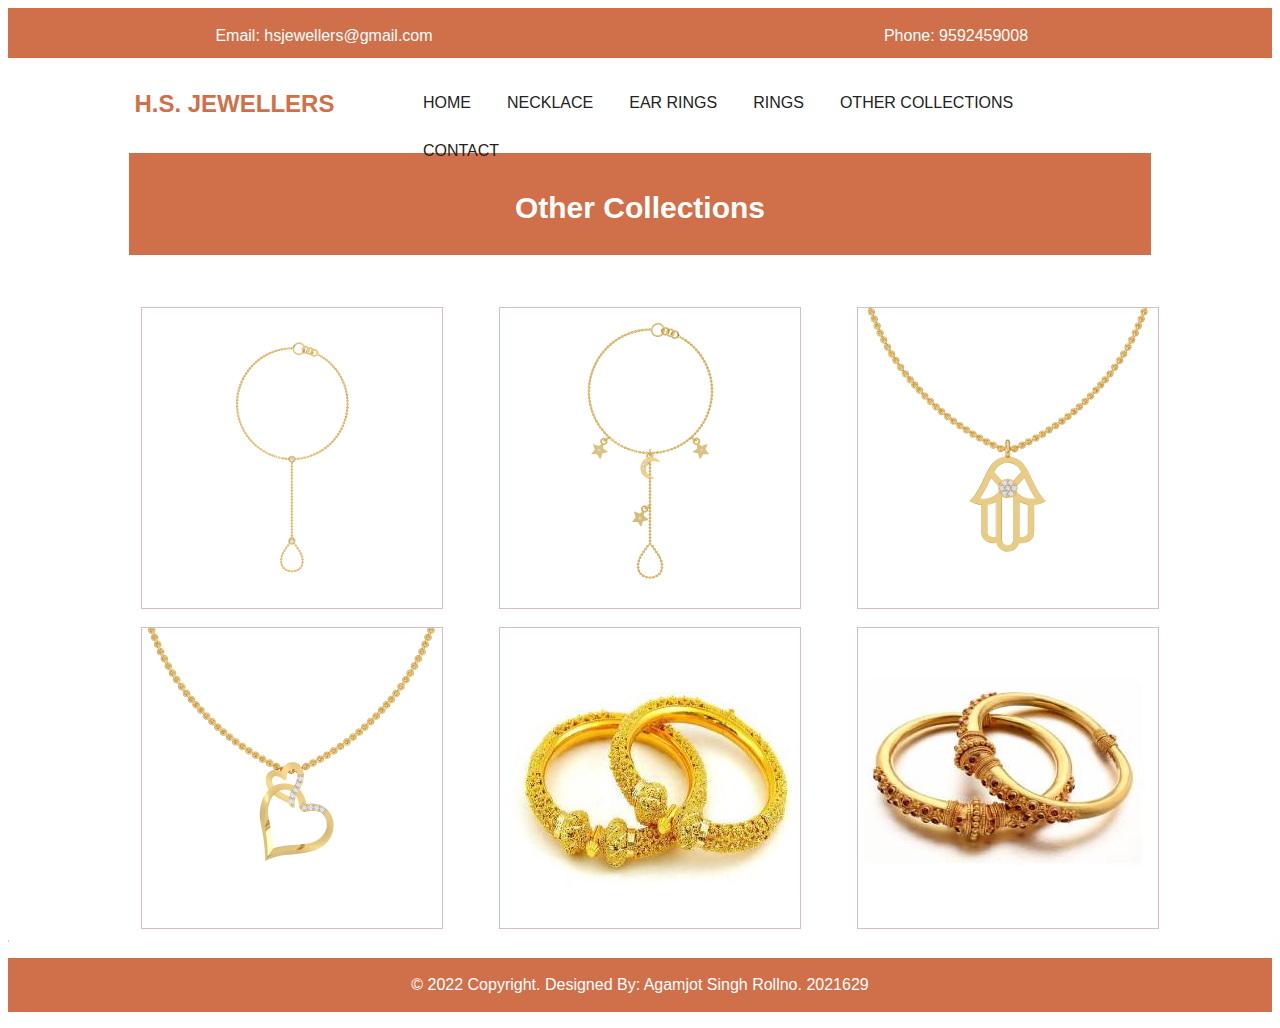
<file: html project/collections.html>
<!DOCTYPE html>
<html>
<head>
  <title>Other Collections</title>

  <link rel="stylesheet" href="style.css">
 
</head>
<body>
<div class="header-top"> 
  <div class="row">
<div class="email pull-left">
  <p>Email: hsjewellers@gmail.com</p>
</div>
<div class="phone pull-right">
  <p>Phone: 9592459008</p>
</div>
</div>
</div>
<div class="header-bottom">
  
  <div class="header-logo">
                                <a href="/H.S.jeweller.github.io/index.html">
                                    <h2>H.S. Jewellers</h2>
                                </a>
                            </div>
                        
                       
                            <div class="mainmenu text-center">
                                <nav>
                                    <ul id="nav">
                                        <li><a href="/H.S.jeweller.github.io/index.html">HOME</a></li>
                                        <li><a href="neclace.html">NECKLACE</a></li>
                                        <li><a href="earrings.html">EAR RINGS</a></li>
                                        <li><a href="rings.html">RINGS</a></li>
                                        <li><a href="collections.html">OTHER COLLECTIONS</a></li>
                                      
                                        <li><a href="contact.html">CONTACT</a></li>
                                    </ul>
                                </nav>
                            </div>
   
</div>

    
<div class="heading">

<h2 class="text-center">Other Collections</h2>
    </div>
   

<div class="shop-page">

     <div class="row">
    <div class="column">
      <img src="images/braclet1.png" class="shop-img">
     
    </div>
    <div class="column">
      <img src="images/braclet2.png" class="shop-img">
     
    </div>

    <div class="column">
      <img src="images/pendant1.png" class="shop-img">
     
    </div>
  </div>
   <div class="row" style="margin-top: 25px; margin-bottom: 45px;">
    <div class="column">
      <img src="images/pendant2.png" class="shop-img">
      
    </div>
    <div class="column">
      <img src="images/bangle2.jpg" class="shop-img">
      
    </div>

    <div class="column">
      <img src="images/bangle1.jpg" class="shop-img">
      
    </div>
  </div>


  </div>

<hr style="width: 100%">

  <!-- Copyright -->
  <div class="footer">
    <p>© 2022 Copyright. Designed By: Agamjot Singh Rollno. 2021629</p>
    
  </div>
  <!-- Copyright -->



</body>
</html>
</file>
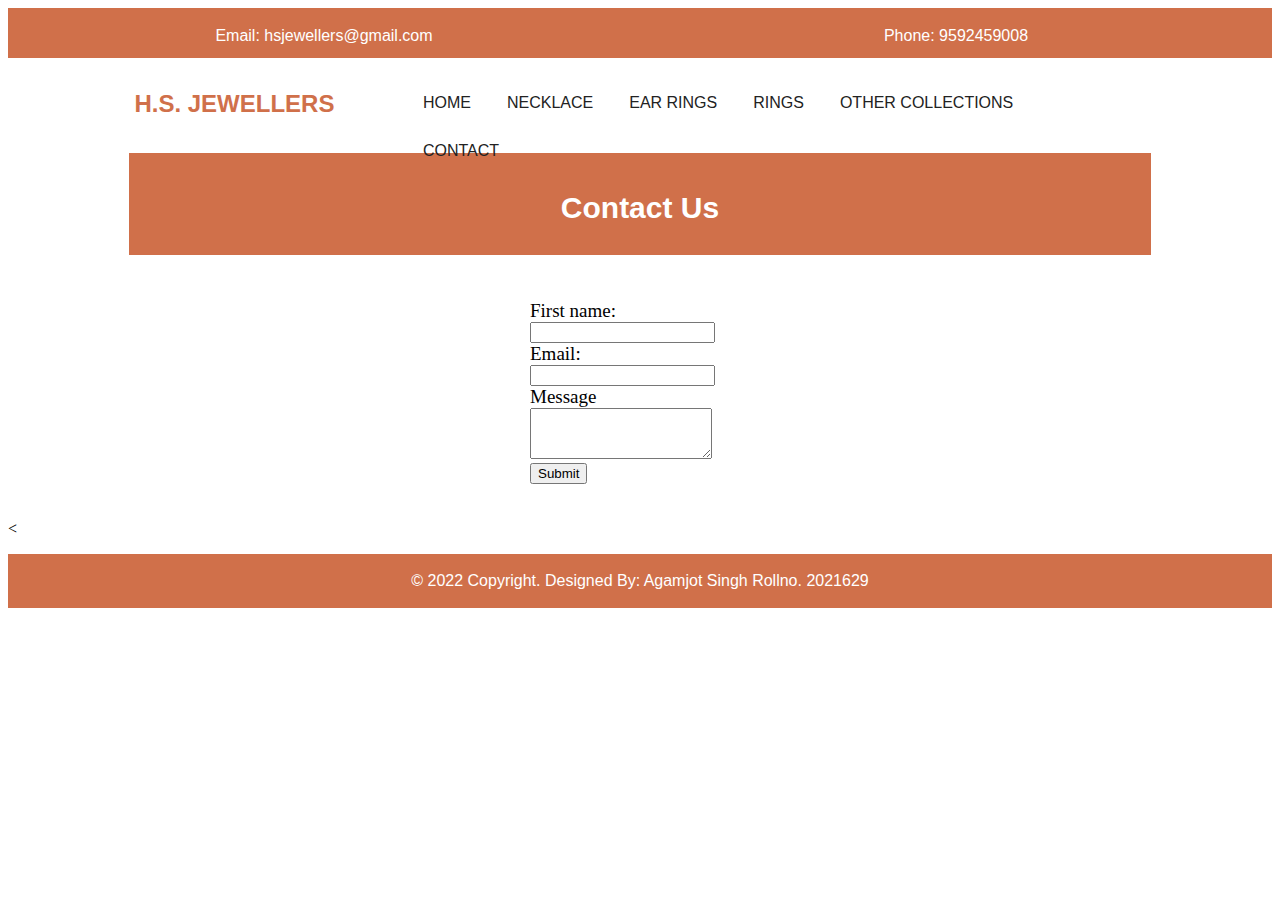
<file: html project/contact.html>
<!DOCTYPE html>
<html>
<head>
  <title>Contact</title>

  <link rel="stylesheet" href="style.css">
 
</head>
<body>
<div class="header-top"> 
  <div class="row">
<div class="email pull-left">
  <p>Email: hsjewellers@gmail.com</p>
</div>
<div class="phone pull-right">
  <p>Phone: 9592459008</p>
</div>
</div>
</div>
<div class="header-bottom">
  
  <div class="header-logo">
                                <a href="/H.S.jeweller.github.io/index.html">
                                    <h2>H.S. Jewellers</h2>
                                </a>
                            </div>
                        
                       
                            <div class="mainmenu text-center">
                                <nav>
                                    <ul id="nav">
                                        <li><a href="/H.S.jeweller.github.io/index.html">HOME</a></li>
                                        <li><a href="neclace.html">NECKLACE</a></li>
                                        <li><a href="earrings.html">EAR RINGS</a></li>
                                        <li><a href="rings.html">RINGS</a></li>
                                        <li><a href="collections.html">OTHER COLLECTIONS</a></li>
                                      
                                        <li><a href="contact.html">CONTACT</a></li>
                                    </ul>
                                </nav>
                            </div>
   
</div>
<div class="heading">

<h2 class="text-center">Contact Us</h2>
    </div>
<div class="contact-form">
  
  <form>
  <label for="Name">First name:</label><br>
  <input type="text"  ><br>
  <label for="lname">Email:</label><br>
  <input type="text"  >
  <label>Message</label>
   <textarea class="form-control" rows="3"></textarea>
   <input type="submit" name="" value="Submit">
</form>
  
 
  
</div>
<br><br>

<  <!-- Copyright -->
  <div class="footer">
    <p>© 2022 Copyright. Designed By: Agamjot Singh Rollno. 2021629</p>
    
  </div>
 


</body>
</html>
</file>
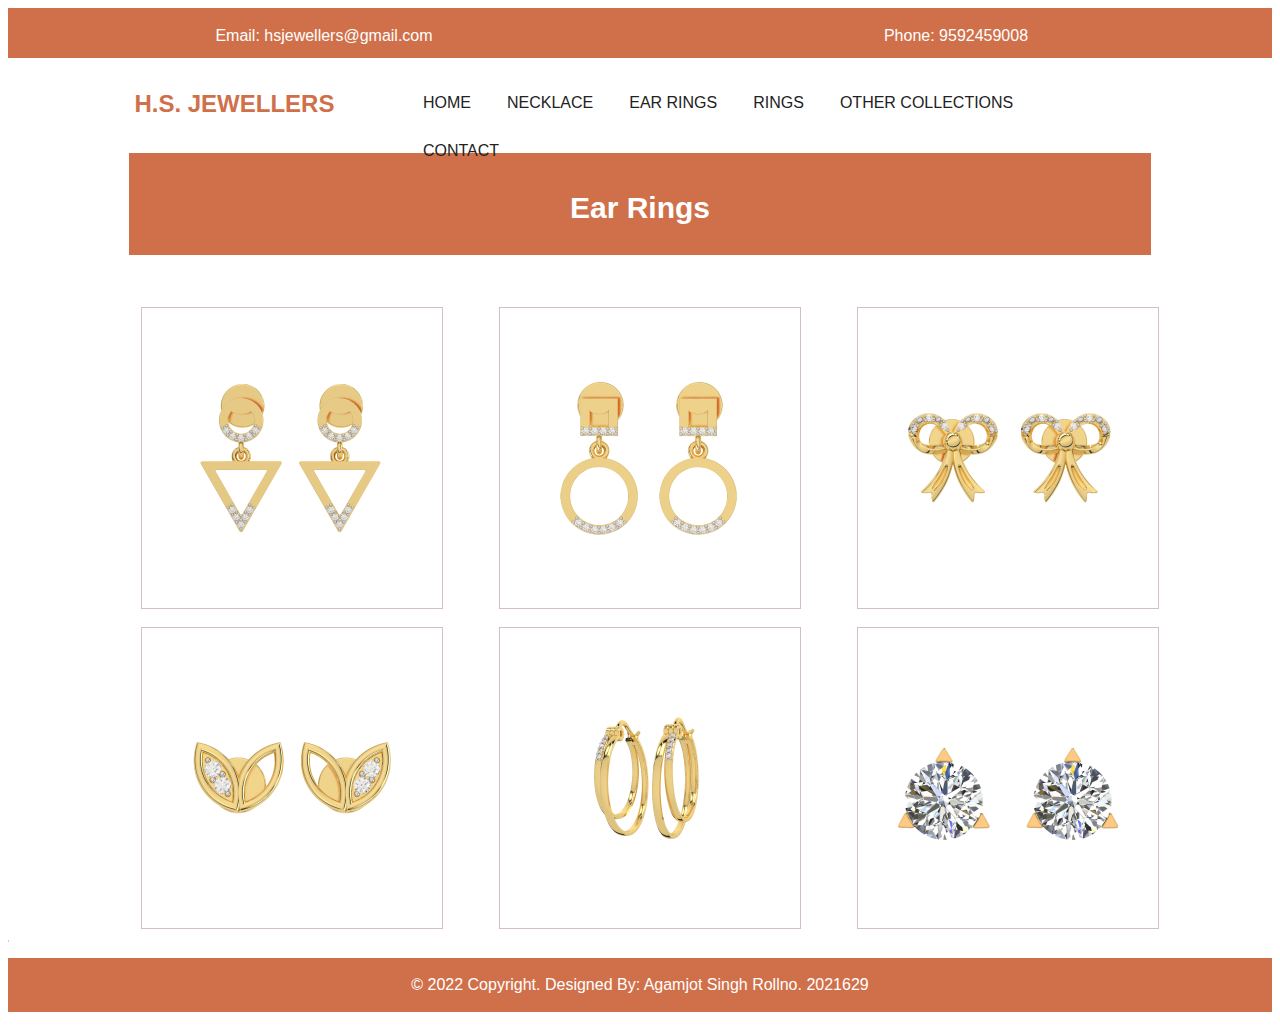
<file: html project/earrings.html>
<!DOCTYPE html>
<html>
<head>
  <title>Ear Rings</title>

  <link rel="stylesheet" href="style.css">
 
</head>
<body>
<div class="header-top"> 
  <div class="row">
<div class="email pull-left">
  <p>Email: hsjewellers@gmail.com</p>
</div>
<div class="phone pull-right">
  <p>Phone: 9592459008</p>
</div>
</div>
</div>
<div class="header-bottom">
  
  <div class="header-logo">
                                <a href="index.html">
                                    <h2>H.S. Jewellers</h2>
                                </a>
                            </div>
                        
                       
                            <div class="mainmenu text-center">
                                <nav>
                                    <ul id="nav">
                                        <li><a href="index.html">HOME</a></li>
                                        <li><a href="neclace.html">NECKLACE</a></li>
                                        <li><a href="earrings.html">EAR RINGS</a></li>
                                        <li><a href="rings.html">RINGS</a></li>
                                        <li><a href="collections.html">OTHER COLLECTIONS</a></li>
                                      
                                        <li><a href="contact.html">CONTACT</a></li>
                                    </ul>
                                </nav>
                            </div>
   
</div>

    
<div class="heading">

<h2 class="text-center">Ear Rings</h2>
    </div>
   

<div class="shop-page">

     <div class="row">
    <div class="column">
      <img src="images/earrings1.png" class="shop-img">
     
    </div>
    <div class="column">
      <img src="images/earrings2.png" class="shop-img">
     
    </div>

    <div class="column">
      <img src="images/earrings3.png" class="shop-img">
     
    </div>
  </div>
   <div class="row" style="margin-top: 25px; margin-bottom: 45px;">
    <div class="column">
      <img src="images/earrings4.png" class="shop-img">
      
    </div>
    <div class="column">
      <img src="images/earrings5.png" class="shop-img">
      
    </div>

    <div class="column">
      <img src="images/earrings6.png" class="shop-img">
      
    </div>
  </div>


  </div>

<hr style="width: 100%">

  <!-- Copyright -->
  <div class="footer">
    <p>© 2022 Copyright. Designed By: Agamjot Singh Rollno. 2021629</p>
    
  </div>
  <!-- Copyright -->



</body>
</html>
</file>
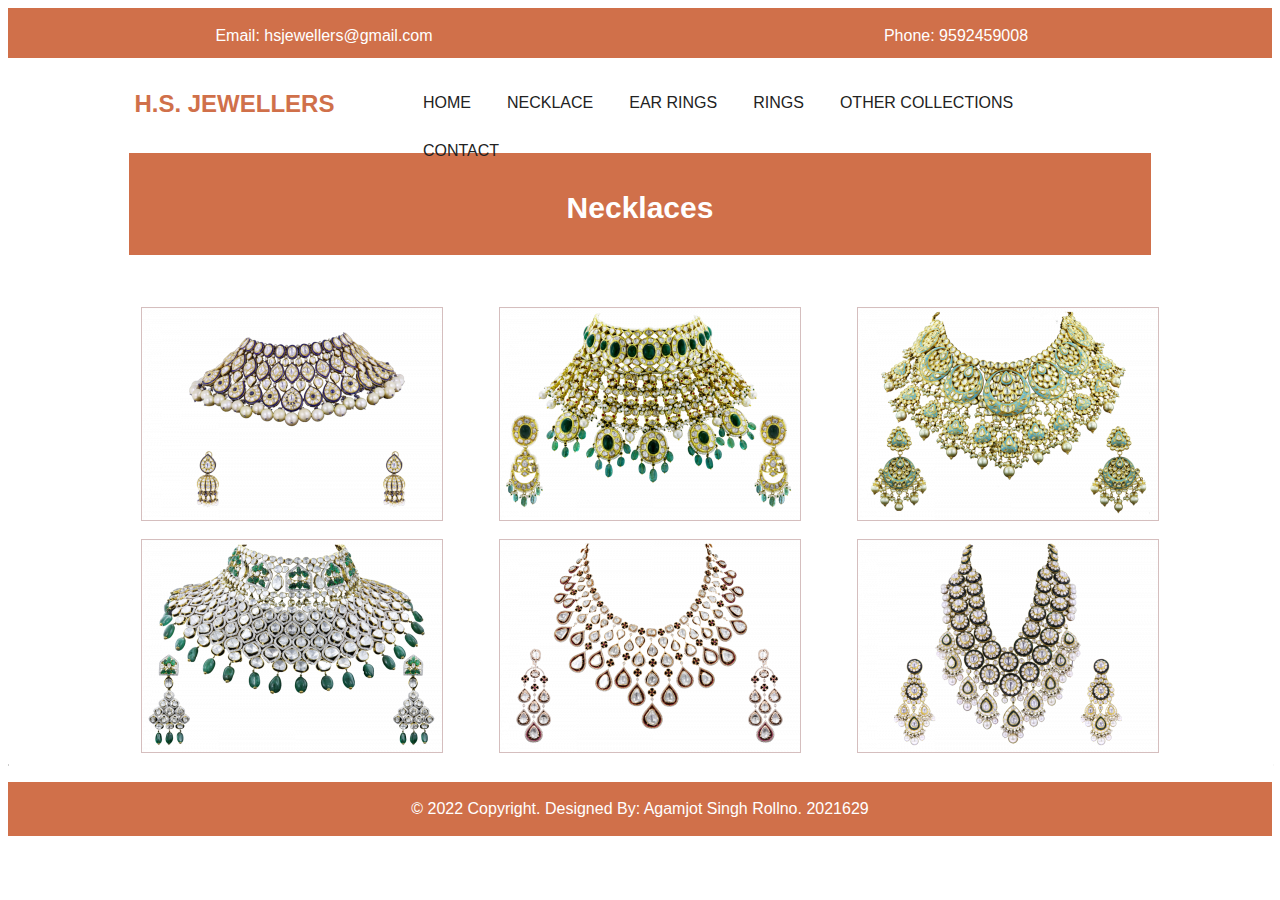
<file: html project/neclace.html>
<!DOCTYPE html>
<html>
<head>
  <title>Necklace</title>

  <link rel="stylesheet" href="style.css">
 
</head>
<body>
<div class="header-top"> 
  <div class="row">
<div class="email pull-left">
  <p>Email: hsjewellers@gmail.com</p>
</div>
<div class="phone pull-right">
  <p>Phone: 9592459008</p>
</div>
</div>
</div>
<div class="header-bottom">
  
  <div class="header-logo">
                                <a href="index.html">
                                    <h2>H.S. Jewellers</h2>
                                </a>
                            </div>
                        
                       
                            <div class="mainmenu text-center">
                                <nav>
                                    <ul id="nav">
                                        <li><a href="index.html">HOME</a></li>
                                        <li><a href="neclace.html">NECKLACE</a></li>
                                        <li><a href="earrings.html">EAR RINGS</a></li>
                                        <li><a href="rings.html">RINGS</a></li>
                                        <li><a href="collections.html">OTHER COLLECTIONS</a></li>
                                      
                                        <li><a href="contact.html">CONTACT</a></li>
                                    </ul>
                                </nav>
                            </div>
   
</div>

    
<div class="heading">

<h2 class="text-center">Necklaces</h2>
    </div>
   

<div class="shop-page">

     <div class="row">
    <div class="column">
      <img src="images/necklace1.png" class="shop-img">
     
    </div>
    <div class="column">
      <img src="images/necklace2.png" class="shop-img">
     
    </div>

    <div class="column">
      <img src="images/necklace3.png" class="shop-img">
     
    </div>
  </div>
   <div class="row" style="margin-top: 25px; margin-bottom: 45px;">
    <div class="column">
      <img src="images/necklace4.png" class="shop-img">
      
    </div>
    <div class="column">
      <img src="images/necklace5.png" class="shop-img">
      
    </div>

    <div class="column">
      <img src="images/necklace7.png" class="shop-img">
      
    </div>
  </div>


  </div>

<hr style="width: 100%">

  <!-- Copyright -->
  <div class="footer">
    <p>© 2022 Copyright. Designed By: Agamjot Singh Rollno. 2021629</p>
    
  </div>
  <!-- Copyright -->



</body>
</html>
</file>
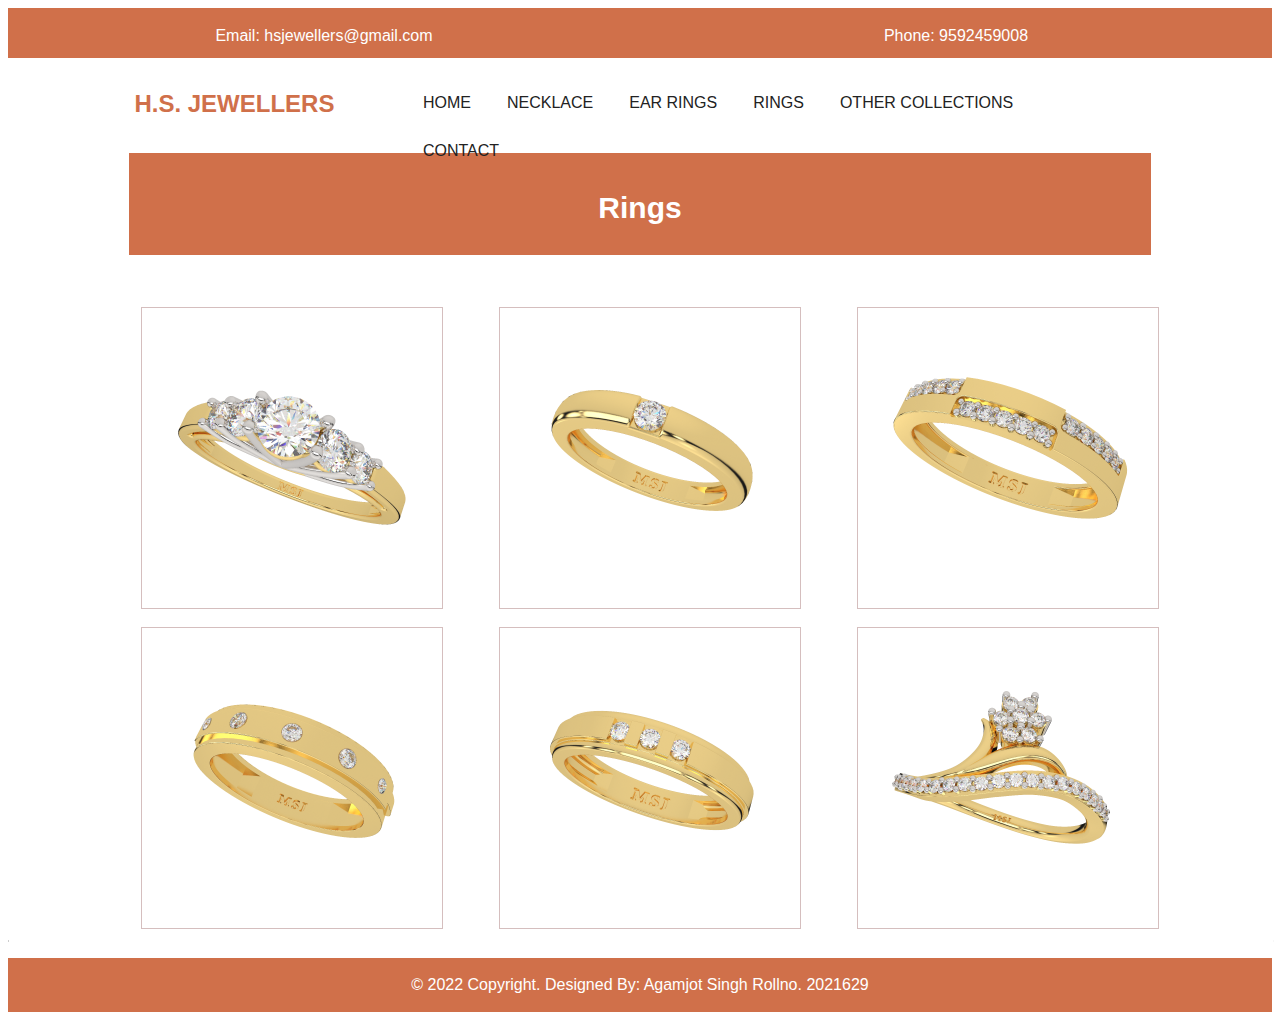
<file: html project/rings.html>
<!DOCTYPE html>
<html>
<head>
  <title>Rings</title>

  <link rel="stylesheet" href="style.css">
 
</head>
<body>
<div class="header-top"> 
  <div class="row">
<div class="email pull-left">
  <p>Email: hsjewellers@gmail.com</p>
</div>
<div class="phone pull-right">
  <p>Phone: 9592459008</p>
</div>
</div>
</div>
<div class="header-bottom">
  
  <div class="header-logo">
                                <a href="index.html">
                                    <h2>H.S. Jewellers</h2>
                                </a>
                            </div>
                        
                       
                            <div class="mainmenu text-center">
                                <nav>
                                    <ul id="nav">
                                        <li><a href="index.html">HOME</a></li>
                                        <li><a href="neclace.html">NECKLACE</a></li>
                                        <li><a href="earrings.html">EAR RINGS</a></li>
                                        <li><a href="rings.html">RINGS</a></li>
                                        <li><a href="collections.html">OTHER COLLECTIONS</a></li>
                                      
                                        <li><a href="contact.html">CONTACT</a></li>
                                    </ul>
                                </nav>
                            </div>
   
</div>

    
<div class="heading">

<h2 class="text-center">Rings</h2>
    </div>
   

<div class="shop-page">

     <div class="row">
    <div class="column">
      <img src="images/rings1.png" class="shop-img">
     
    </div>
    <div class="column">
      <img src="images/rings2.png" class="shop-img">
     
    </div>

    <div class="column">
      <img src="images/rings3.png" class="shop-img">
     
    </div>
  </div>
   <div class="row" style="margin-top: 25px; margin-bottom: 45px;">
    <div class="column">
      <img src="images/rings4.png" class="shop-img">
      
    </div>
    <div class="column">
      <img src="images/rings5.png" class="shop-img">
      
    </div>

    <div class="column">
      <img src="images/rings6.png" class="shop-img">
      
    </div>
  </div>


  </div>

<hr style="width: 100%">

  <!-- Copyright -->
  <div class="footer">
    <p>© 2022 Copyright. Designed By: Agamjot Singh Rollno. 2021629</p>
    
  </div>
  <!-- Copyright -->



</body>
</html>
</file>
<file: html project/style.css>
.header-top{
	background-color: #d0704a;
	width: 100%;
    height: 50px;
}
 .email{
	float: left;
    color: #fff;
    margin-top: 3px;
    text-align: center;
    width: 50%;
    font-size: 16px;
    font-family: sans-serif;
}
 .phone{
	float: left;
    color: #fff;
    margin-top: 3px;
    text-align: center;
    width: 50%;
    font-size: 16px;
    font-family: sans-serif;
}
.header-bottom{
	padding: 15px;
    width: 80%;
    margin: auto;
    /*margin-left: 10%;*/
    height: 65px;
}
.header-logo{
	    width: 23%;
    float: left;

}
.mainmenu{
	width: 76%;
    float: left;
    margin-top: -10px;
}
.header-bottom h2{
	    margin-top: 17px;
    color: #d0704a;
    text-transform: uppercase;
    font-weight: 600;
    font-family: sans-serif;

}
a{
	text-decoration:none;
}
.mainmenu nav ul li {
    display: inline-block;
    line-height: 1;
    padding: 16px;
    position: relative;
}
.mainmenu nav ul li a{
	font-family: sans-serif;
	color: #222;
}
.banner container-fluid{
	padding-left: -15px;
	padding-right: -15px;
}
.banner img{
	width: 100%;
}
.shop{
	padding-top: 50px;
    width: 80%;
    float: left;
    margin-left: 10%;
 
}

.shop h2{
	color: #222;
	padding-top:35px;
	padding-bottom: 30px;
	font-weight: 700;
    text-transform: uppercase;
}
.shop h4{
	font-size: 23px;
    line-height: 20px;
    font-weight: 500;
    color: #d0704a;
    text-align: center;
    display: block;
    text-transform: capitalize;
    margin: 16px 0 20px;
    font-family: sans-serif;
}
.column{
	width: 32%;
    float: left;
    padding: 7px;
}
.column-img {
   
    border-radius: 20px;}
.about{
	padding-top: 50px;
    width: 80%;
    float: left;
    margin-left: 10%;
}
.title{
	text-align: center;
}
.title h2{
	color: #d0704a;
   
    margin-bottom: 55px;
    font-weight: 700;
    text-transform: uppercase;
    font-size: 35px;
    font-family: sans-serif;}
.about-image{

    width: 50%;
    
   float: left;

}
.about-image img{
	width: 500px;
    border: 2px solid #efefef;
    box-shadow: 2px 2px 5px;
}
.about-text{
	width: 48%;
	margin-top: 44px;
	float: left;
}
 .about p{
 	font-size: 20px;
    text-align: justify;
    font-family: sans-serif;
    font-weight: 400;
 }
 .banner-shop{
 	margin-top: 55px;
    margin-bottom: 45px;
    width: 85%;
    /* border: 1px solid; */
    margin-left: 8%;
 }
 .banner1{
 	width: 50%;
    
    float: left;
 }
 .footer{
 	background-color: #d0704a;
 }
  .footer p{
  	    color: #fff;
    text-align: center;
    padding: 18px;
    font-family: sans-serif;
  }

.heading {
    background-color: #d0704a;
    margin-bottom: 45px;
    text-align: center;
    padding: 5px;
    width: 80%;
    /*margin-left: 10%;
    margin-top: 25px;*/
    margin: auto;
}

.heading h2{
	color:#fff;
	font-family: sans-serif;
	font-size: 30px;
}
.shop-page{
width: 85%;
    margin-left: 10%;
}
.shop-img {
    border: 1px solid #d5bebe;
}
.contact-form{
    margin: auto;
     width: 220px;
     margin-top: 45px;
}
hr{
    border-top: 1px solid #fff;
    border-bottom: 1px solid #fff;
}
label{
    font-size: 19px;
}
</file>
